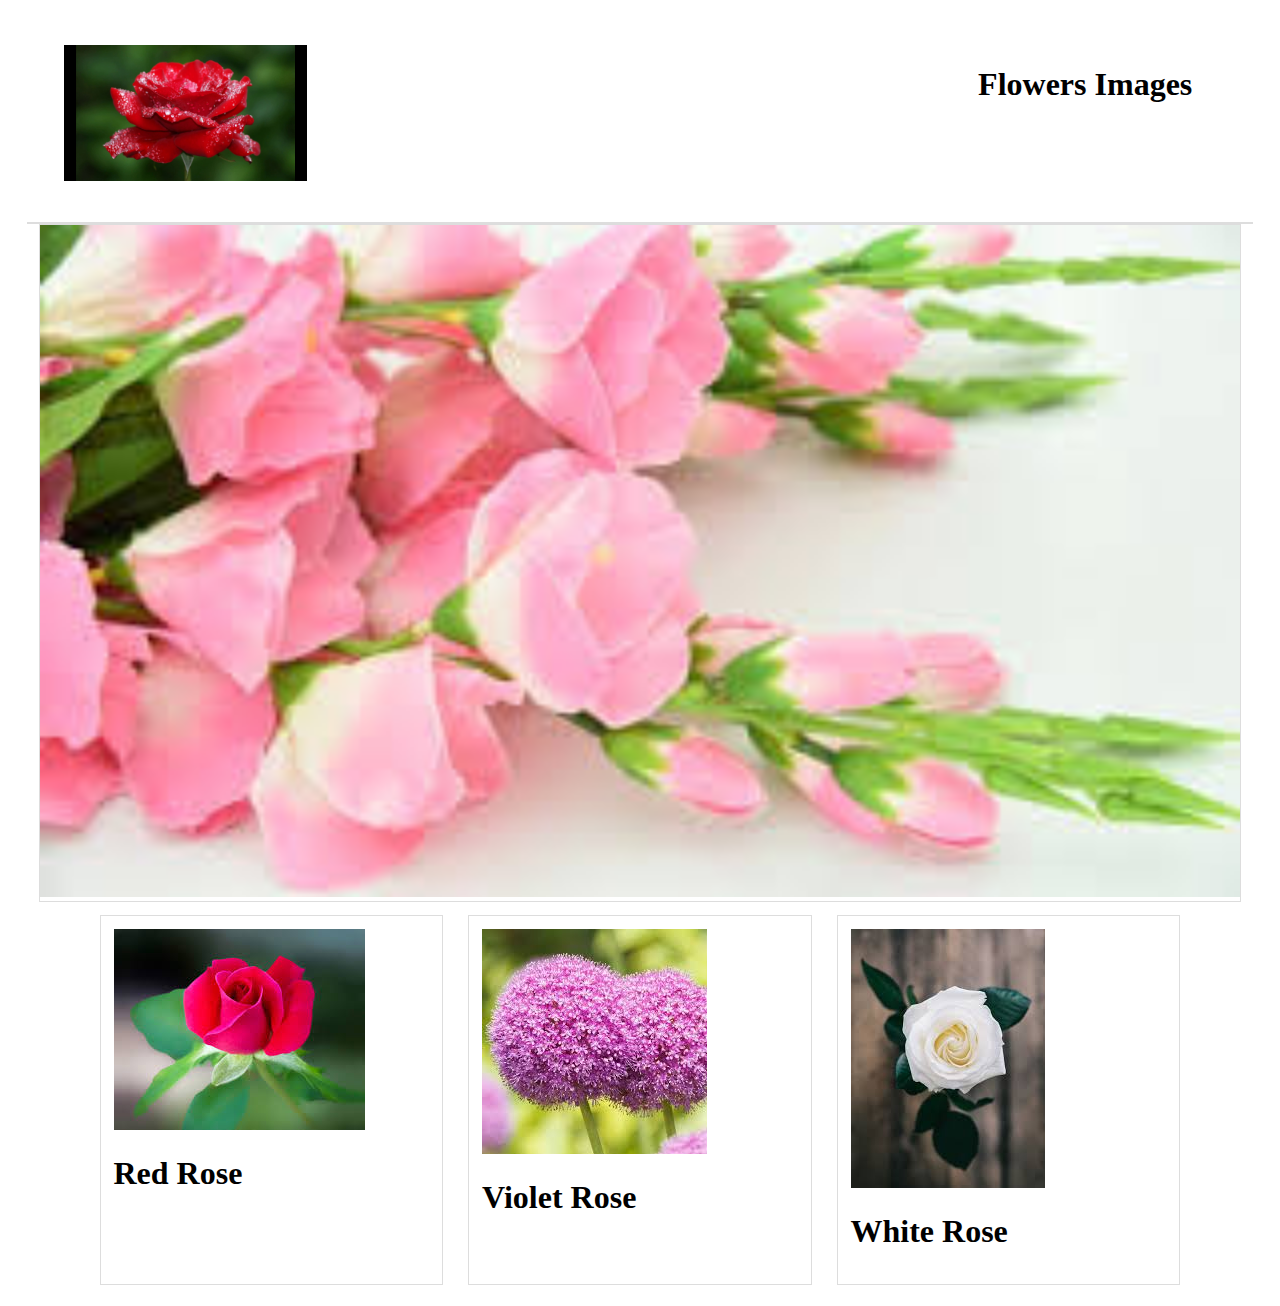
<file: index.html>
<!DOCTYPE html>
<html lang="en-US">
<head>
	<meta charset="utf-8">
	<meta name="viewport" content="device-width,intial-scale=1" >  
	<title>::Portifolio::</title>
	<link rel="stylesheet" href="css/style.css">
</head>
<body>
   <header class="contain">

   	 <div class="lchild">
   	 	<img src="images/logo.jpg" alt="flowers">
   	 </div>
   	 <div class="rchild">
   	 	<h1>Flowers Images</h1>
   	 </div>
   </header>
   <section class="banner">
   	   <img src="images/1.jpg" alt="">
   </section>
   <section class="car">
   	 <div class="card">
   	 	<img src="images/2.jpg" alt="">
   	 	<h1>Red Rose</h1>

   	 </div>
   	  <div class="card">
   	 	<img src="images/3.jpg" alt="">
   	 	<h1>Violet Rose</h1>

   	 </div>
   	  <div class="card">
   	 	<img src="images/4.jpg">
   	 	<h1>White Rose</h1>
   	 </div>
   </section>

</body>
</html>
</file>
<file: css/style.css>
.contain
{
	width: 95%;
	margin: 0 auto;
	padding: 1%;
	border-bottom: 2px solid #ddd;
	display: flex;
	flex-direction: row;
}
.lchild
{
  width: 45% ;
  padding: 1% ;
  margin:  1%; 

}
.rchild
{
  width: 45% ;
  padding: 1% ;
  margin:  1%;
  text-align: right;
}
.lchild img
{
	 width: 45% ;
  height: auto ;
}
.banner
{
	width: 95%;
	margin: 0 auto;
	border: 1px solid #ddd;
}
.banner img
{
	width: 100%;
	height: auto;

}
.car
{
	display: flex;
	flex-direction: row;
	justify-content: center;
}
.card
{
	width: 25%;
	border:1px solid #ddd; 
	margin:1%;
	padding:1% 
}
.h1
{
	text-align: center;
}
</file>
